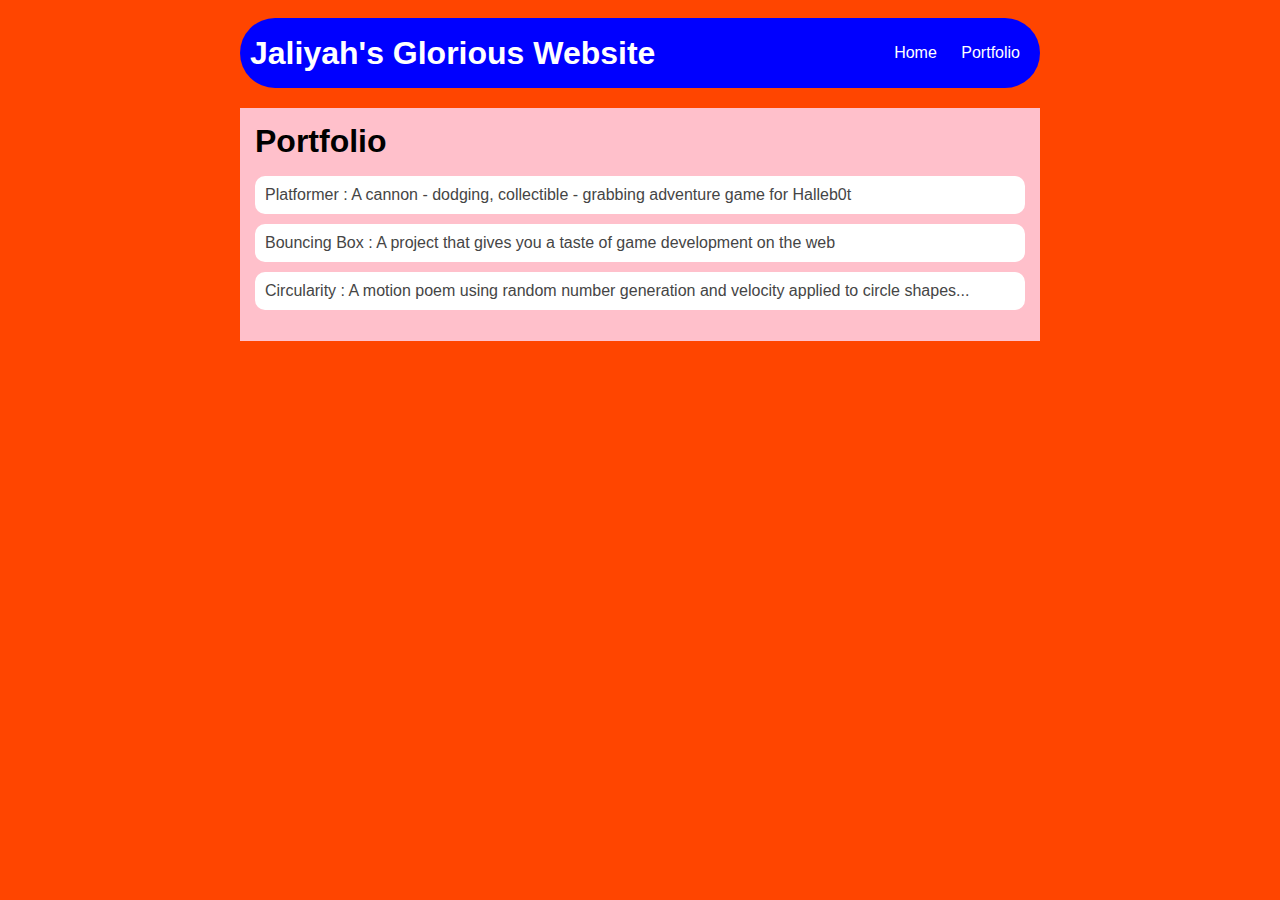
<file: portfolio.html>
<!DOCTYPE HTML>
<html>
    <head>
        <title>jaliyah's Amazing Website</title>
        <link rel="stylesheet" href="style.css">
    </head>

    <body>
      <div id="all-contents">
        <nav>
            <h1>Jaliyah's Glorious Website</h1>
            <ul id="nav-ul">
               <li class="nav-li">
               <a class="nav-a" href="index.html">Home</a>
             </li>
             <li class="nav-li">
               <a class="nav-a" href="portfolio.html">Portfolio</a>
             </li>
         </ul>
     </nav>
     <main>
        <div class="content">
            <h1>Portfolio</h1>
            <ul id="portfolio">
                <li><a href="projects/platformer/">Platformer : A cannon - dodging, collectible - grabbing adventure game for Halleb0t</a></li>
                <li><a href="projects/bouncing-box/">Bouncing Box : A project that gives you a taste of game development on the web </a></li>
                <li><a href="projects/circularity/">Circularity : A motion poem using random number generation and velocity applied to circle shapes...</a></li>
            </ul>
        </div>
    </main>
      </div>
    </body>
</html>
</file>
<file: style.css>
body {
    background: orangered;
    color: rgb(45, 45, 45);
    padding: 10px;
    font-family: arial;
}
#all-contents {
  max-width: 800px;
    margin: auto;
}

/* navigation menu */
nav {
    background: blue;
   margin: 0 auto;
   margin-bottom: 20px;
    display: flex;
    padding: 10px;
    border-radius: 50px;
}
h1 {
    display: flex;
    align-items: center;
    color: white;
    flex: 1;
    margin: 0;
}
#nav-ul {
    list-style-image: none;
}
.nav-li {
    display: inline-block;
    padding: 0 10px;
}
a {
    text-decoration: none;
    color: #fff;
}

/* main container area beneath menu */
main {
    background: pink;
    display: flex;
}
.sidebar {
    margin-right: 25px;
    padding: 10px;
}
.sidebar-img {
    width: 200px;
}
.content {
    flex: 1;
    padding: 15px;
}

/* portfolio styles */
#interests {
    border: 4px silver ridge;
    padding: 8px;
}
h2, h3 {
    margin: 0px;
}
         /* portfolio styles */
         .content h1 {
            color: black;
        }

        #portfolio {
            list-style-type: none;
            padding-left: 0;
        }

        #portfolio li {
            background: #fff;
            padding: 10px;
            border-radius: 10px;
            margin-bottom: 10px;
        }

        #portfolio li:hover {
            background: #eee;
        }

        #portfolio a {
            text-decoration: none;
            color: #454545;
        }
</file>
